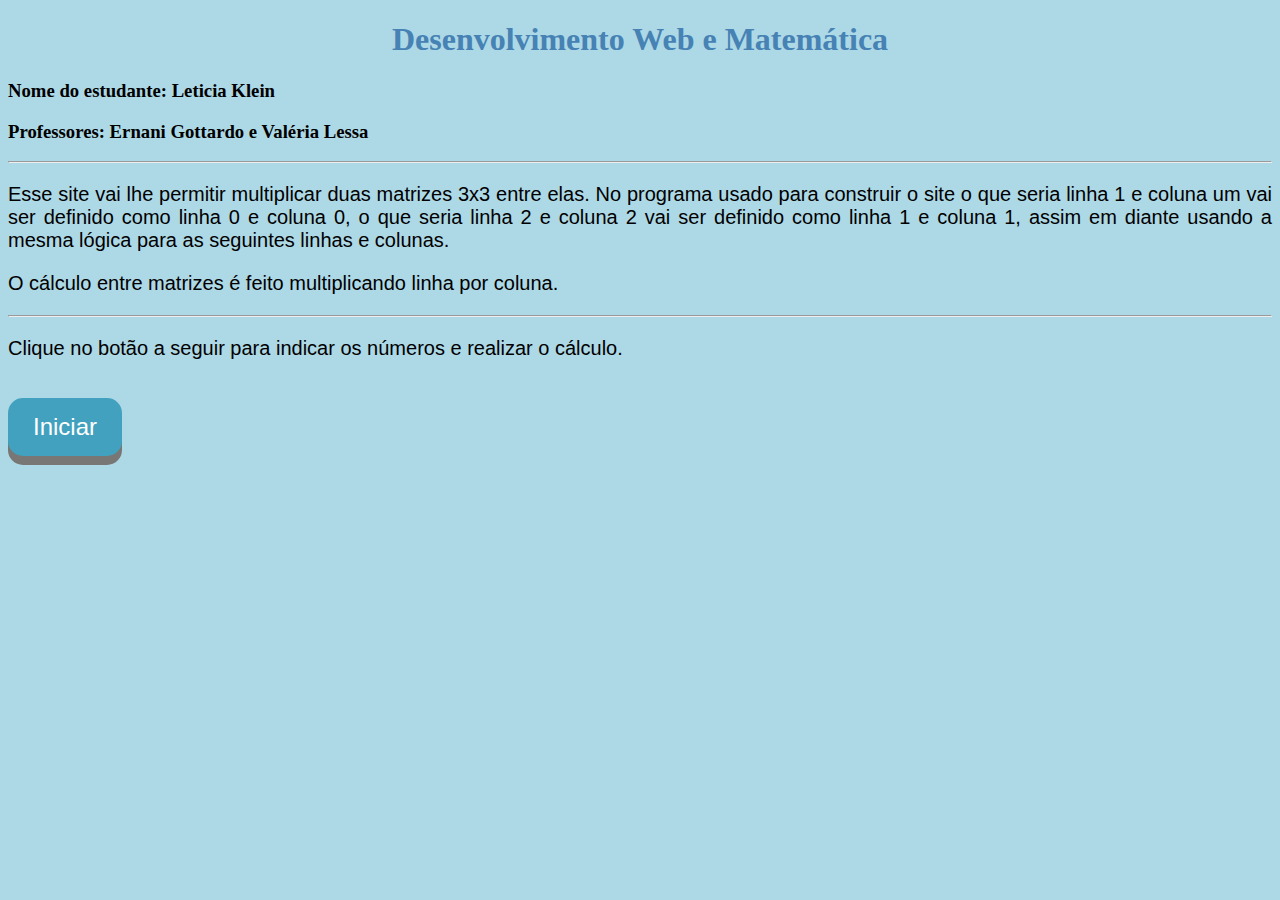
<file: index.html>
<!DOCTYPE html>

<html>

<head>

    <link rel="stylesheet" type="text/css" href="css/style.css">
    <meta charset="utf8">
    <title> Trabalho de matemática - Matrizes - Leticia Klein </title>

</head>



<body>

    <h1 id="inicio"> Desenvolvimento Web e Matemática </h1>
    <h3> Nome do estudante: Leticia Klein </h3>
    <h3> Professores: Ernani Gottardo e Valéria Lessa </h3>
    <hr/>

    <p class= "intro"> Esse site vai lhe permitir multiplicar duas matrizes 3x3 entre elas. No programa usado para construir
        o site o que seria linha 1 e coluna um vai ser definido como linha 0 e coluna 0, o que seria linha 2 e
        coluna 2 vai ser definido como linha 1 e coluna 1, assim em diante usando a mesma lógica para as seguintes
        linhas e colunas. </p>

    <p class= "intro"> O cálculo entre matrizes é feito multiplicando linha por coluna. </p> 

    <hr/>

    <p class= "intro"> Clique no botão a seguir para indicar os números e realizar o cálculo. </p>

    <br>

    <a href="matriz.html"><button class="botao"> Iniciar </button></a>

    

</body>


</html>
</file>
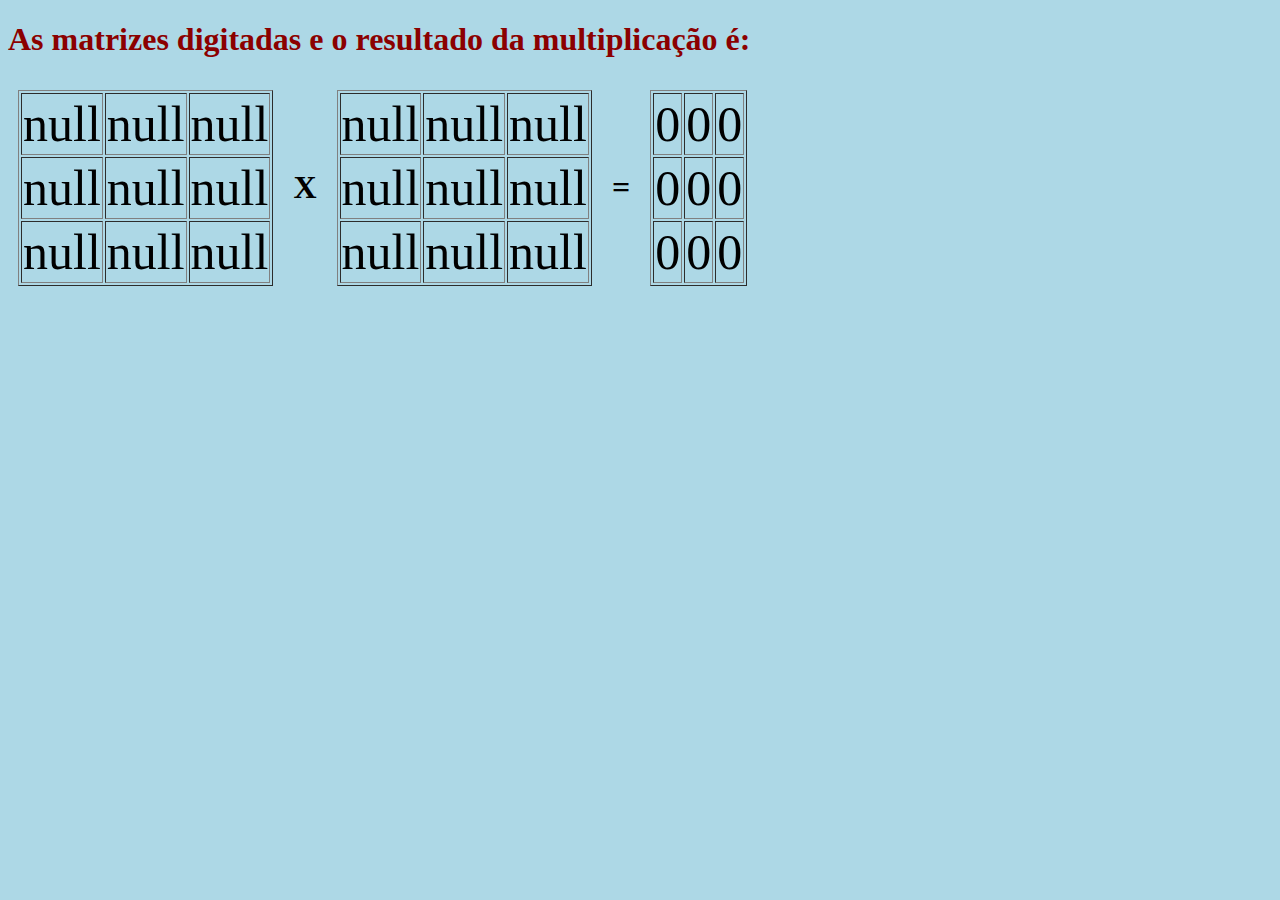
<file: matriz.html>
<!DOCTYPE html>

<html>

<head>

    <link rel="stylesheet" type="text/css" href="css/style.css">
    <meta charset="utf8">
    <title> Trabalho de matemática - Matrizes - Leticia Klein </title>

</head>



<body>

    <script type="text/javascript" src="js/trabalho.js"></script>

 </body>
 </html>
</file>
<file: css/style.css>
body { background-color: lightblue;}

#inicio { color: steelblue; 
          text-align: center; }


.quebrar { display: inline-block;
           margin: 10px;
           vertical-align: middle; }

.intro { color: black;
         font-size: 20px;
         font-family: 'Yanone Kaffeesatz', sans-serif; 
        text-align: justify }


.botao { display: inline-block;
         padding: 15px 25px;
         font-size: 24px;
         cursor: pointer;
         text-align: center;	
         text-decoration: none;
         outline: none;
         color: #fff;
         background-color: #41a1be;
         border: none;
         border-radius: 15px;
         box-shadow: 0 9px rgb(121, 118, 118); }


#result { color: darkred;
          size: 40px;}


table { font-size: 50px; }
</file>
